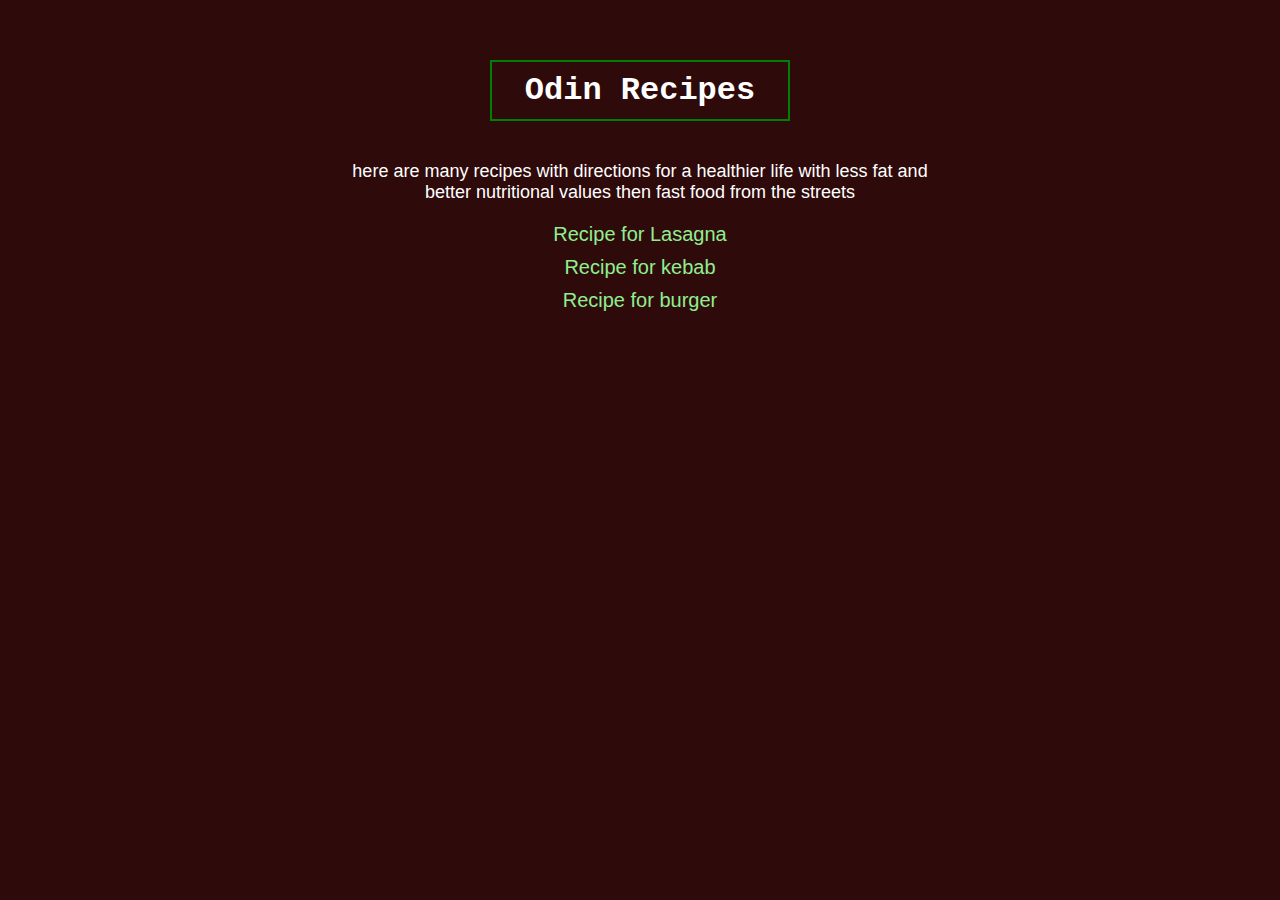
<file: index.html>
<!Doctype html>
<html>
    <head>
        <meta charset="UTF-8">
        <meta name="viewport" content="width=device-width, initial-scale=1.0">
        <title>Odin Recipes</title>
        <link rel="stylesheet" href="styles.css">
    </head>
    <body>
        <h1 class="description">Odin Recipes</h1>
        <p id="introduction">here are many recipes with directions for a healthier life
            with less fat and better nutritional values then fast food from the streets
        </p>
        <ul class="recipe-list">
            <li><a href="recipes/lasagna.html">Recipe for Lasagna</a></li>
            <li><a href="recipes/kebab.html">Recipe for kebab</a></li>
            <li><a href="recipes/burger.html">Recipe for burger</a></li>
        </ul>
    </body>
</html>
</file>
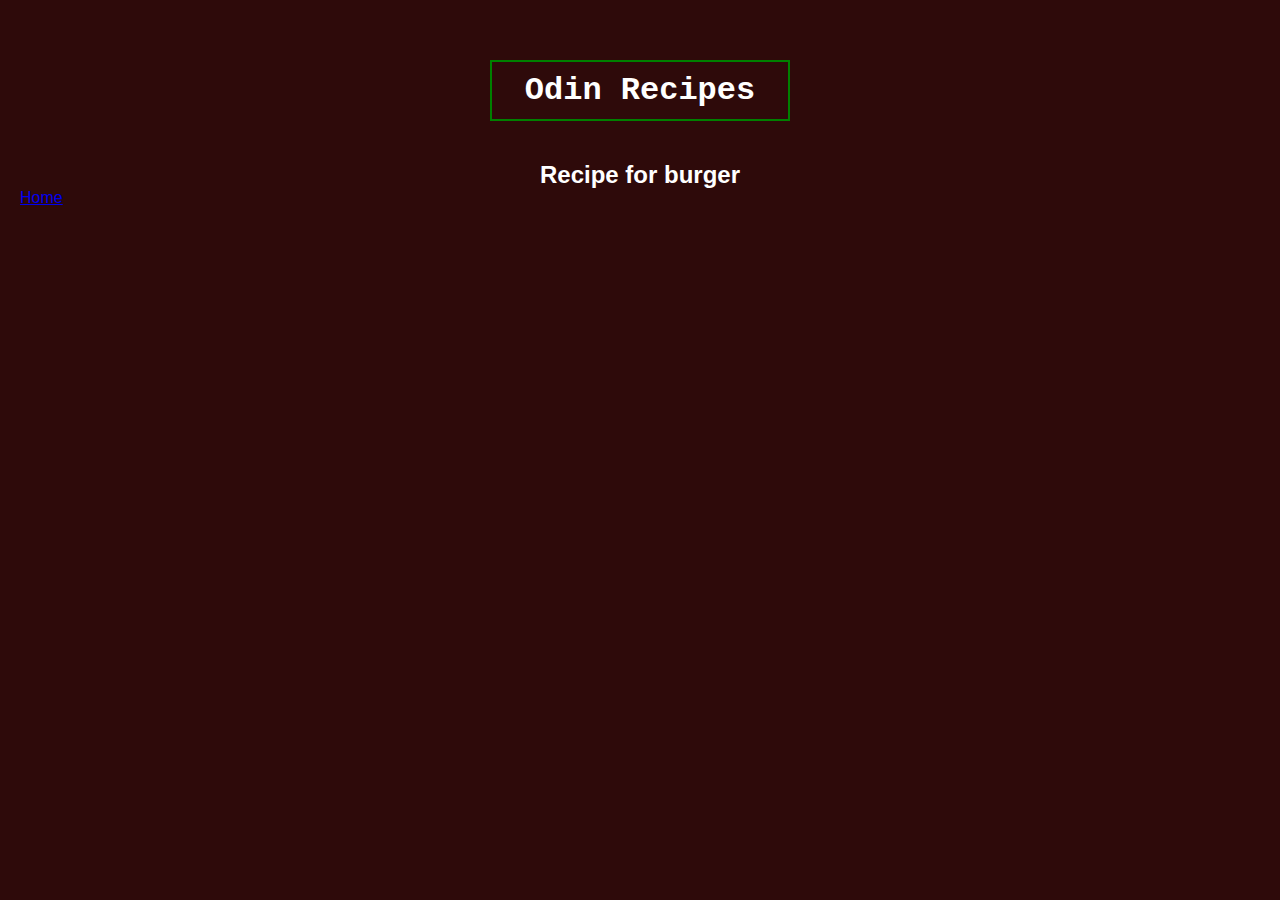
<file: recipes/burger.html>
<!DOCTYPE html>
<html>
    <head>
        <link rel="stylesheet" href="../styles.css">
    </head>
    <body>
        <h1 class="description">Odin Recipes</h1>
        <h2 class="gericht">Recipe for <strong>burger</strong></h2>
        <a href="../index.html">Home</a>
    </body>
</html>
</file>
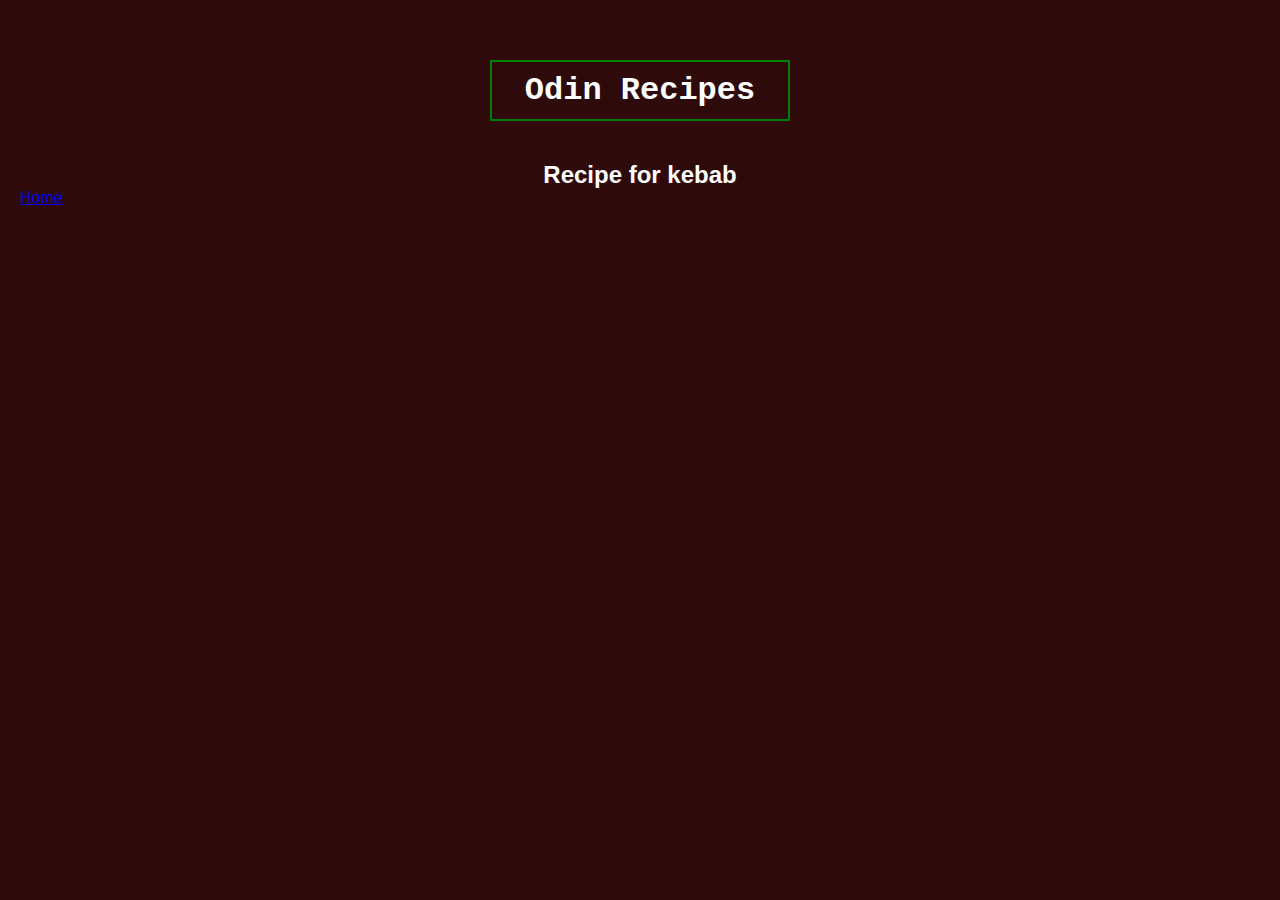
<file: recipes/kebab.html>
<!DOCTYPE html>
<html lang="en">
    <head>
        <link rel="stylesheet" href="../styles.css">
    </head>
    <body>
        <h1 class="description">Odin Recipes</h1>
        <h2 class="gericht">Recipe for <strong>kebab</strong></h2>
        <a href="../index.html">Home</a>
    </body>
</html>
</file>
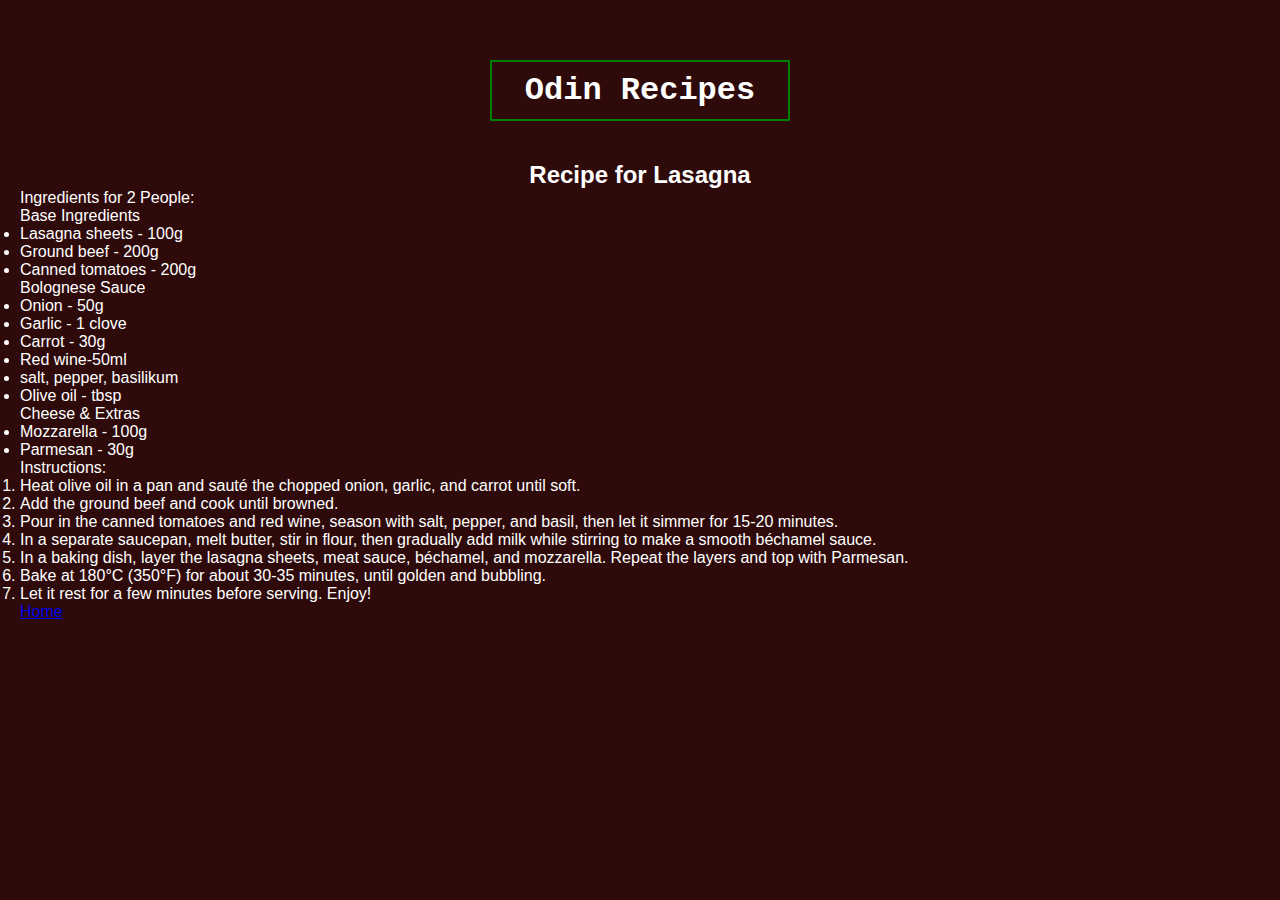
<file: recipes/lasagna.html>
<!DOCTYPE html>
<html>
    <head>
        <link rel="stylesheet" href="../styles.css">
    </head>
    <body>
        <h1 class="description">Odin Recipes</h1>
        <h2 class="gericht">Recipe for <strong>Lasagna</strong></h2>
        <div>Ingredients for 2 People:
            <p>Base Ingredients</p>
            <ul>
                <li>
                    Lasagna sheets - 100g
                </li>
                <li>
                    Ground beef - 200g
                </li>
                <li>
                    Canned tomatoes - 200g
                </li>
            </ul>
            <p>Bolognese Sauce</p>
            <ul>
                <li>Onion - 50g</li>
                <li>Garlic - 1 clove</li>
                <li>Carrot - 30g</li>
                <li>Red wine-50ml</li>
                <li>salt, pepper, basilikum</li>
                <li>Olive oil - tbsp</li>
            </ul>
            <p>Cheese & Extras</p>
            <ul>
                <li>Mozzarella - 100g</li>
                <li>Parmesan - 30g</li>
            </ul>
            <p>Instructions:</p>
            <ol>
                <li>Heat olive oil in a pan and sauté the chopped onion, garlic, and carrot until soft.</li>
                <li>Add the ground beef and cook until browned.</li>
                <li>Pour in the canned tomatoes and red wine, season with salt, pepper, and basil, then let it simmer for 15-20 minutes.</li>
                <li>In a separate saucepan, melt butter, stir in flour, then gradually add milk while stirring to make a smooth béchamel sauce.</li>
                <li>In a baking dish, layer the lasagna sheets, meat sauce, béchamel, and mozzarella. Repeat the layers and top with Parmesan.</li>
                <li>Bake at 180°C (350°F) for about 30-35 minutes, until golden and bubbling.</li>
                <li>Let it rest for a few minutes before serving. Enjoy!</li>
            </ol>
        </div>
        <a href="../index.html">Home</a>
    </body>
</html>
</file>
<file: styles.css>
* {
    box-sizing: border-box;
    margin: 0;
    padding: 0;
}

body {
    background-color: rgb(46, 10, 10);
    color: white;
    font-family: Arial, sans-serif;
    padding: 20px;
}
.description {
    text-align: center;
    font-weight: bold;
    font-family: 'Courier New', Courier, monospace;
    width: 300px;
    height: auto; 
    padding: 10px;
    border: solid 2px green;
    margin: 40px auto; 
    color: white;
}
/* Einführungstext */
#introduction {
    font-size: 18px;
    text-align: center;
    max-width: 600px;
    margin: 20px auto;
}

/* Liste für die Rezepte */
.recipe-list {
    list-style-type: none;
    text-align: center;
    margin-top: 20px;
}

.recipe-list li {
    margin: 10px;
}

.recipe-list a {
    color: lightgreen;
    text-decoration: none;
    font-size: 20px;
}

.recipe-list a:hover {
    text-decoration: underline;
}

.gericht {
    text-align: center;
}
</file>
